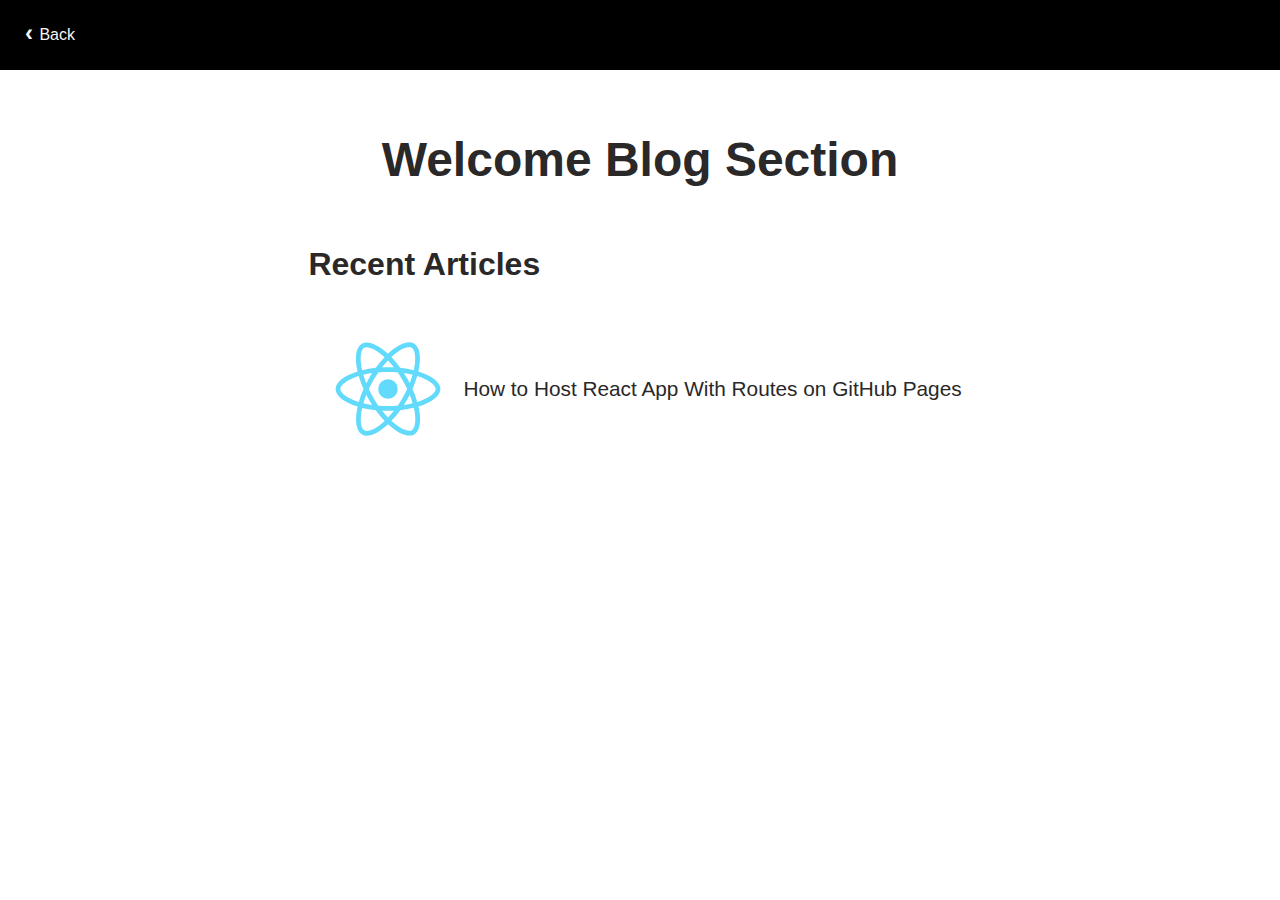
<file: blog.html>
<!DOCTYPE html>
<html lang="en">
<head>
  <meta charset="UTF-8">
  <meta name="viewport" content="width=device-width, initial-scale=1.0">
  <title>Blog | Page</title>
  <link rel="stylesheet" href="css/blog.css">
</head>
<body>
  <header id="header" class="page-header">
    <a href="index.html" id="backBtn"><span>&#8249;</span> Back</a>
  </header>
  <main>
    <h1>Welcome Blog Section</h1>
    <section class="blog-post">
      <h2>Recent Articles</h2>
      <div class="post">
        <img src="media/blog-asssets/React_(web_framework)-Logo.wine.svg" alt="React Logo">
        <a href="./blog/article.html">How to Host React App With Routes on GitHub Pages</a>
      </div>
    </section>
  </main>
  
</body>
</html>
</file>
<file: css/blog.css>
:root {
  --primary-color: #007e4c;
  --base-color: #0091f1;
  --font-color: #2a2828;
  --background-color: #000000;
  --font-color-light: #f5f5f5;
  --font-family: "Tahoma", sans-serif;
}

body {
  container-type: inline-size;
  margin: 0;
  padding: 0;
  font-family: var(--font-family);
}

.page-header {
  background: var(--background-color);
  padding: 5px;
  margin: 0;
}

#backBtn {
  display: flex;
  font-size: 1em;
  justify-content: space-between;
  align-items: center;
  width: 50px;
  height: 20px;
  margin: 20px;
  color: var(--font-color-light);
  text-decoration: none;
}

#backBtn span {
  font-size: 1.5em;
  margin-top: -4px;
  font-weight: bolder;
}

#backBtn:hover {
  color: var(--tertiary-color);
  border-bottom: 1px solid var(--primary-color);
}

main {
  display: flex;
  flex-direction: column;
  align-items: center;
  justify-content: center;
  margin: 0;
  padding: 30px 40px;
  color: var(--font-color);
  min-height: auto;
}

.blog-post {
  display: flex;
  flex-direction: column;
  margin: auto;
  color: var(--font-color);
  min-height: auto;
}

h1 {
font-size: 3em;
}

.blog-post h2 {
  text-align: left;
  font-size: 2em;
}

.post {
  width: 100%;
  display: flex;
  align-items: center;
  margin: auto;
  padding: 10px;
}

img {
  width: 140px;
  height: auto;
  padding-right: 5px;
  height: auto;
  margin: 0;
}

#reactLogo {
  justify-content: center;
}
.post a {
  text-decoration: none;
  color: var(--font-color);
  font-size: 1.3em;
  font-weight: 500;
  text-wrap: wrap;
}

a:hover {
  color: var(--primary-color);
  text-decoration: underline;
}


@media (max-width: 768px) {
  main {
    padding: 30px 20px;
  }

  h1 {
    font-size: 1.5em;
  }

  .blog-post h2 {
    text-align: left;
    font-size: 1em;
    padding-left: 3px;
  }
}
</file>
